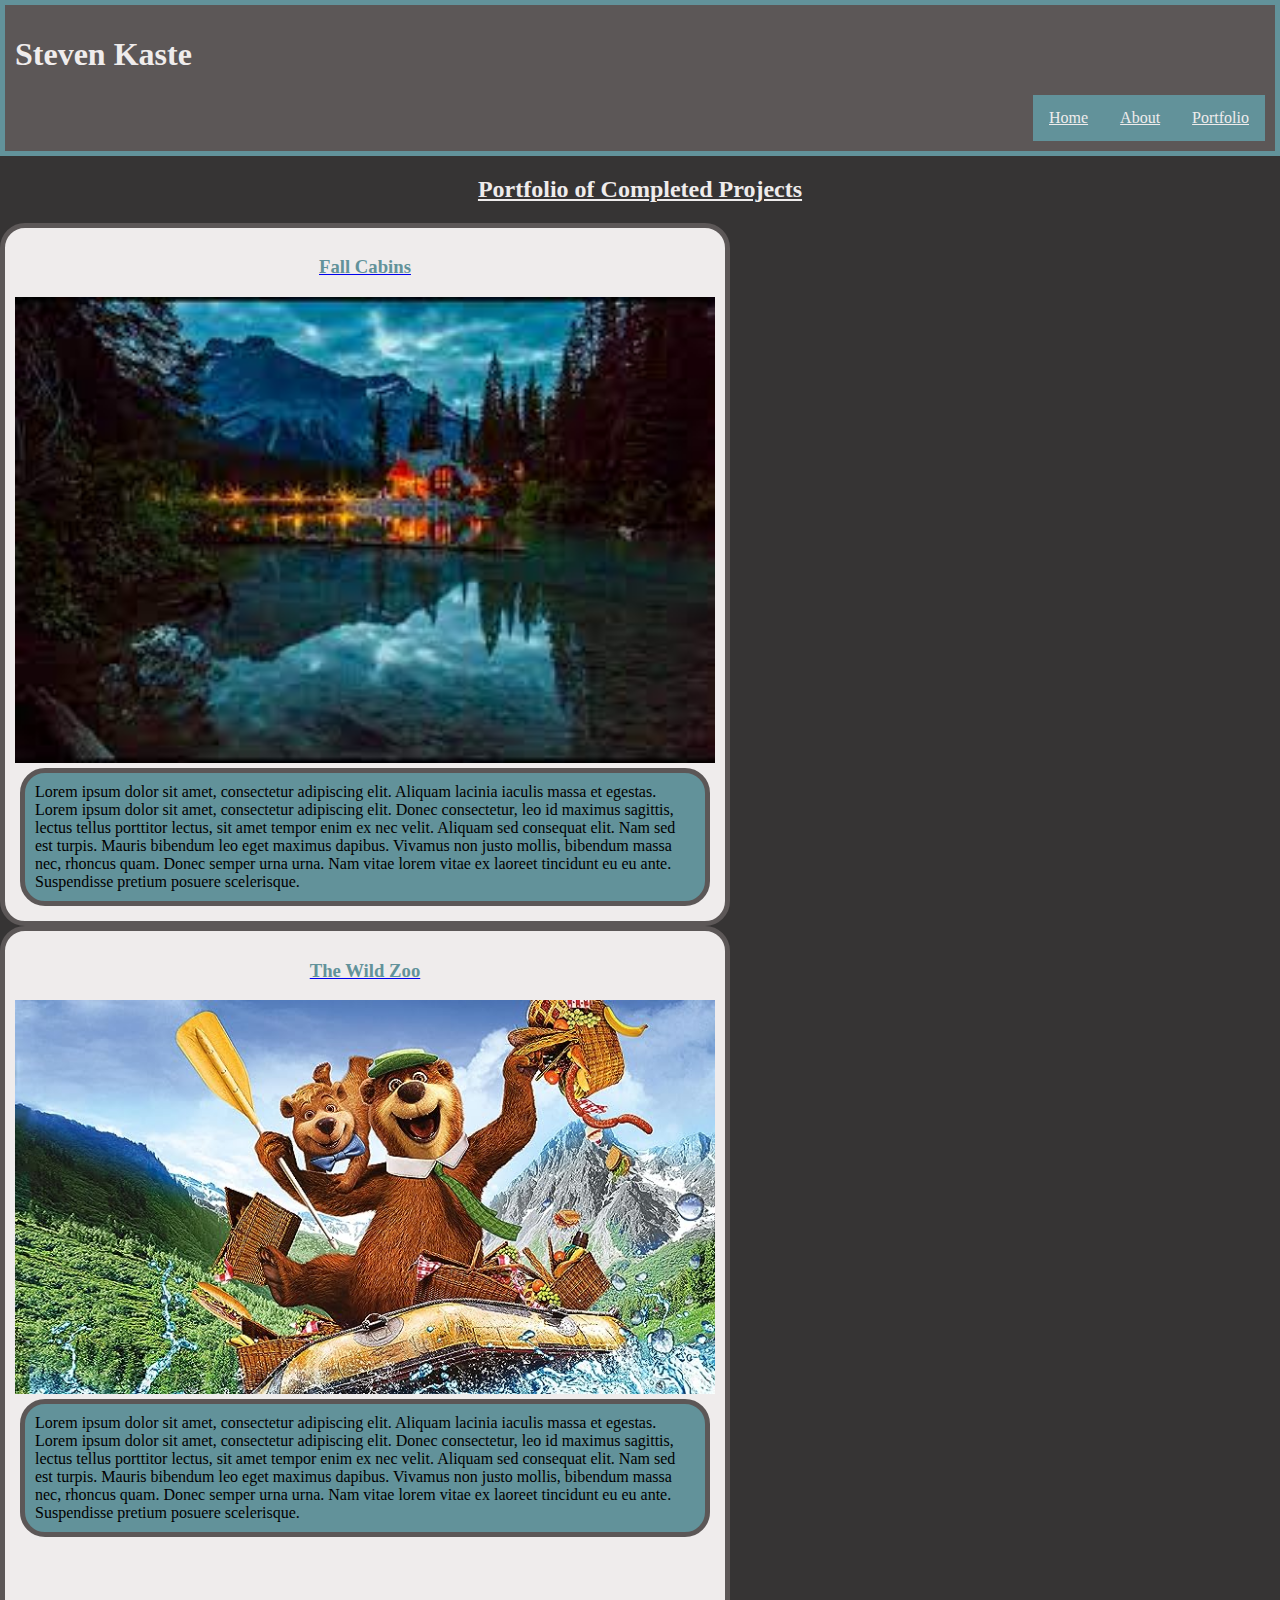
<file: portfolio.html>
<html>
  <head>
    <title> Steven's Career Sim</title>
    <link rel="stylesheet" href="./styles-portfolio.css"/>
  </head>
  <body>
    <header><h1 style="color:#efecec;">Steven Kaste</h1>
    <nav>
      <ul>
      <li><a href="./portfolio.html">Portfolio</a></li>
      <li><a href="./about.html">About</a></li>
      <li><a href="./index.html">Home</a></li>
      </ul>
    </nav>
    </header>
    <h2>Portfolio of Completed Projects</h2>
    <div class="section-one">
      <section>
        <a href="./block07/index.html" target="_blank">
        <h3>Fall Cabins</h3>
        </a>
        <img src="./images/Sunset Cabin.jpeg" alt="Sunset Cabin"/>
        <p>
        Lorem ipsum dolor sit amet, consectetur adipiscing elit. Aliquam lacinia iaculis massa et egestas. Lorem ipsum dolor sit amet, consectetur adipiscing elit. Donec consectetur, leo id maximus sagittis, lectus tellus porttitor lectus, sit amet tempor enim ex nec velit. Aliquam sed consequat elit. Nam sed est turpis. Mauris bibendum leo eget maximus dapibus. Vivamus non justo mollis, bibendum massa nec, rhoncus quam. Donec semper urna urna. Nam vitae lorem vitae ex laoreet tincidunt eu eu ante. Suspendisse pretium posuere scelerisque.
        </p>
      </section>
    </div>
    <div class="section-two">
      <section>
        <a href="./block05/index.html" target="_blank">
        <h3>The Wild Zoo</h3>
        </a>
        <img src="./images/bear.jpg" alt="Yogi in a raft"/>
        <p>
        Lorem ipsum dolor sit amet, consectetur adipiscing elit. Aliquam lacinia iaculis massa et egestas. Lorem ipsum dolor sit amet, consectetur adipiscing elit. Donec consectetur, leo id maximus sagittis, lectus tellus porttitor lectus, sit amet tempor enim ex nec velit. Aliquam sed consequat elit. Nam sed est turpis. Mauris bibendum leo eget maximus dapibus. Vivamus non justo mollis, bibendum massa nec, rhoncus quam. Donec semper urna urna. Nam vitae lorem vitae ex laoreet tincidunt eu eu ante. Suspendisse pretium posuere scelerisque.
        </p>
      </section>
    </div>
  </body>
</html>
</file>
<file: styles-portfolio.css>
body{
  margin: 0;
  width: 100vw;
  height: 100vh;
  padding: 0;
}
body{
  background-color: #363434;
  color: none;
}
header{
  background-color: #5c5757;
  padding: 10px;
  border: solid #62929a 5px;
  margin: none;
  font-family: inherit;
  font-size: inherit;
}
ul{
  list-style-type: none;
  margin: 0;
  padding: 0;
  overflow: hidden;
  background-color: none;
}
li {
  float: right;
}
li a {
  display: block;
  color: #efecec;
  padding: 8px;
  background-color: #62929a;
  text-align: center;
  padding: 14px 16px;
}
li a:hover{
  background-color:#363434;
}
h2 {
  color:#efecec;
  text-align:center;
  text-decoration-line: underline;
}
p {
  border-radius: 25px;
  border:#5c5757 solid 5px;
  background-color:#62929a;
  padding: 10px;
  margin:5px;
}
.section-one {
  border-radius: 25px;
  background-color: #efecec;
  border:#5c5757 solid 5px;
  width:700px;
  padding:10px;
  margin:0;
  float:left;
}
.section-two {
  border-radius: 25px;
  background-color: #efecec;
  border:#5c5757 solid 5px;
  width:700px;
  padding:10px;
  padding-bottom: 80px;
  margin:0;
  float:left;
}
h3 {
  text-align: center;
  color:#62929a
}
img {
  width:700px;
  height:auto;
  padding:none;
}
</file>
